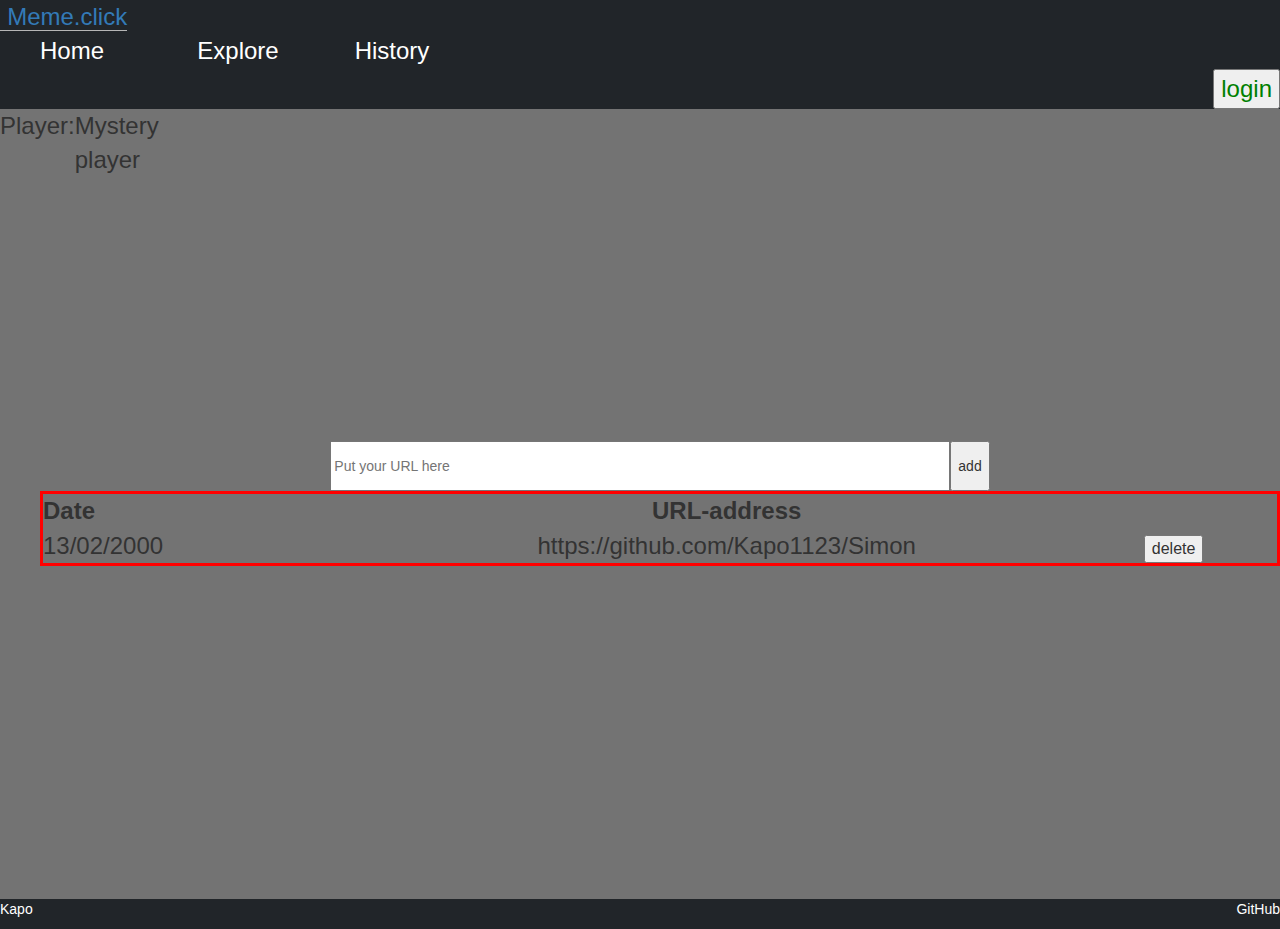
<file: index.html>
<!DOCTYPE html>
<html lang="en">
<head>
    <meta charset="UTF-8">
    <meta http-equiv="X-UA-Compatible" content="IE=edge">
    <meta name="viewport" content="width=device-width, initial-scale=1.0">
    <title>MEME.com</title>
    <link rel="stylesheet" href="meme.css">
</head>
<body>
    <header class="header1">
        <nav class="topbar"> 
            <a id="meme" class=" grey-lefttop">Meme.click</a>
            <meau class ="navbar-lefttop">
                <div>
                <ul class="headerlist">
                <li class="pages">
                    <a class="nav-link" href="index.html">Home</a>
                </li>
                <li class="pages">
                    <a class="nav-link" href="explore.html">Explore</a>
                </li>
                <li class="pages">
                    <a class="nav-link" href="history.html">History</a>
                </li>
            </ul>
            </div>
            <div class="botton-right">
               <a href="login.html" id="button1">
                <button type="submit" href="login.html">login</button></a>
             </div>
            </meau>
            </nav>
        
    </header>

    <main class="history">
        <div class="players">
            Player:
            <span class="player-name"></span>
          </div>
          <div class="div-table">
         <form class="form1">
            <input class="input1" type="text" placeholder="Put your URL here"> 
            <button  type="submit" class="form_button"> add</button>
         </form>

         <table class="table1">
            <tr>
                <th>Date</th>
                <th class="th1">URL-address</th>
            </tr>
            <tr>
                <td>
                    13/02/2000
                </td>
                <td class="th1">
                    https://github.com/Kapo1123/Simon
                </td>
                <td>
                    <button class="delete0">delete</button>
                </td>
            </tr>
            

         </table>
        </div>
    </main>
    <footer class="footer">
        <div class="footer-width">
            
             <a href="https://github.com/Kapo1123/startup" class="text-left"> <span class="text-reset">Kapo</span>   GitHub</a>
         </div>
     </footer>
    </body>
    <script src="index.js"></script>
    </html>
</file>
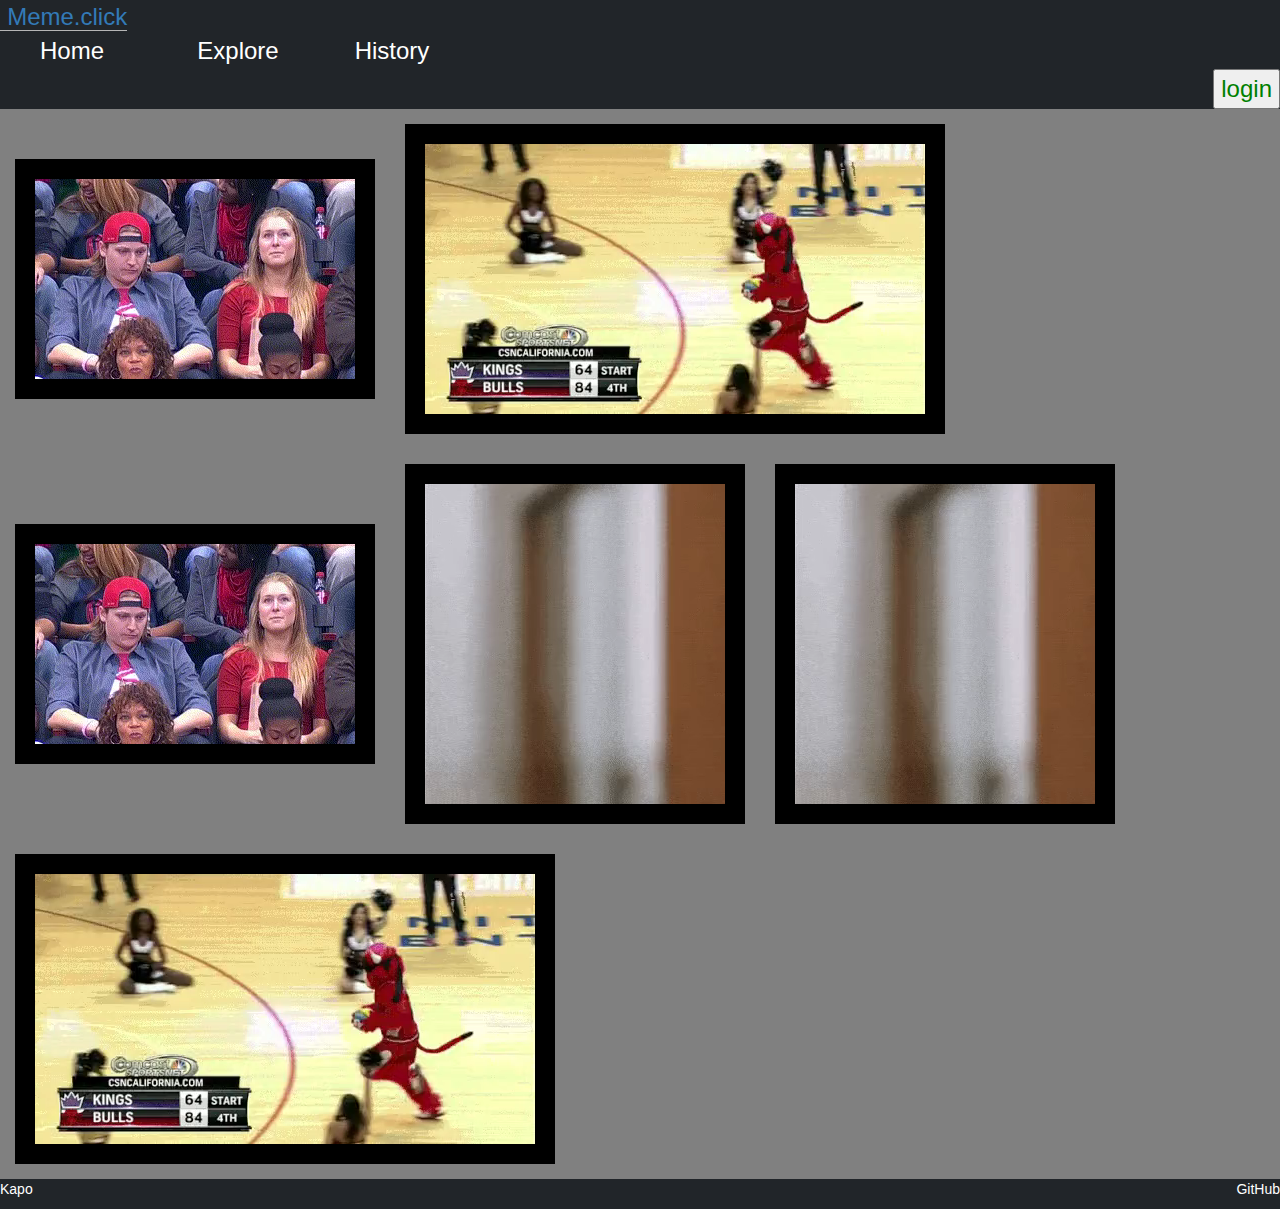
<file: explore.html>
<!DOCTYPE html>
<html lang="en">
<head>
    <meta charset="UTF-8">
    <meta http-equiv="X-UA-Compatible" content="IE=edge">
    <meta name="viewport" content="width=device-width, initial-scale=1.0">
    <title>MEME.com</title>
    <link rel="stylesheet" href="meme.css">
</head>
<body>
    <header class="header1">
        <nav class="topbar"> 
            <a id="meme" class=" grey-lefttop">Meme.click</a>
            <meau class ="navbar-lefttop">
                <div>
                <ul class="headerlist">
                <li class="pages">
                    <a class="nav-link" href="index.html">Home</a>
                </li>
                <li class="pages">
                    <a class="nav-link" href="explore.html">Explore</a>
                </li>
                <li class="pages">
                    <a class="nav-link" href="history.html">History</a>
                </li>
            </ul>
            </div>
            <div class="botton-right">
               <a href="login.html" id="button1">
                <button type="submit" href="login.html">login</button></a>
             </div>
            </meau>
            </nav>
        
    </header>

    <main class="explore-main">
            <div class="grid">
                <div id="first" class="card">
                    <!-- <div id="v1" class="video"> -->
                        <video autoplay loop class="gif">
                            <source src="Gif1.mp4" type="video/ogg">
                            Your browser does not support the video tag.
                        </video>
                    <!-- </div> -->
                    <p>
                    </p>
                  </div>
            <div id="first" class="card">
                <!-- <div id="v1" class="video"> -->
                    <video autoplay loop class="gif">
                        <source <source src="Gif2.mp4" type="video/mp4">
                        Your browser does not support the video tag.
                    </video>
                <!-- </div> -->
                <p></p>
              </div>
              <div id="first" class="card">
                <!-- <div id="v1" class="video"> -->
                    <video autoplay loop class="gif" >
                        <source src="Gif1.mp4" type="video/ogg">
                        Your browser does not support the video tag.
                    </video>
                <!-- </div> -->
                <p></p>
              </div>
              <div id="first" class="card">
                <!-- <div id="v1" class="video"> -->
                    <video autoplay loop class="gif">
                        <source src="Gif3.mp4" type="video/ogg">
                        Your browser does not support the video tag.
                    </video>
                <!-- </div> -->
                <p></p>
              </div>
              <div id="first" class="card">
                <!-- <div id="v1" class="video"> -->
                    <video autoplay  loop class="gif">
                        <source src="Gif3.mp4">
                        Your browser does not support the video tag.
                    </video>
                <!-- </div> -->
                <p></p>
              </div>
              <div id="first" class="card">
                <!-- <div id="v1" class="video"> -->
                    <video autoplay loop class="gif">
                        <source src="Gif2.mp4" type="video/ogg">
                        Your browser does not support the video tag.
                    </video>
                <!-- </div> -->
                <p></p>
              </div>
            </div>

    </main>







    <footer class="footer">
       <div class="footer-width">
           
            <a href="https://github.com/Kapo1123/startup" class="text-left"> <span class="text-reset">Kapo</span>   GitHub</a>
        </div>
    </footer>
</body>
</html>
</file>
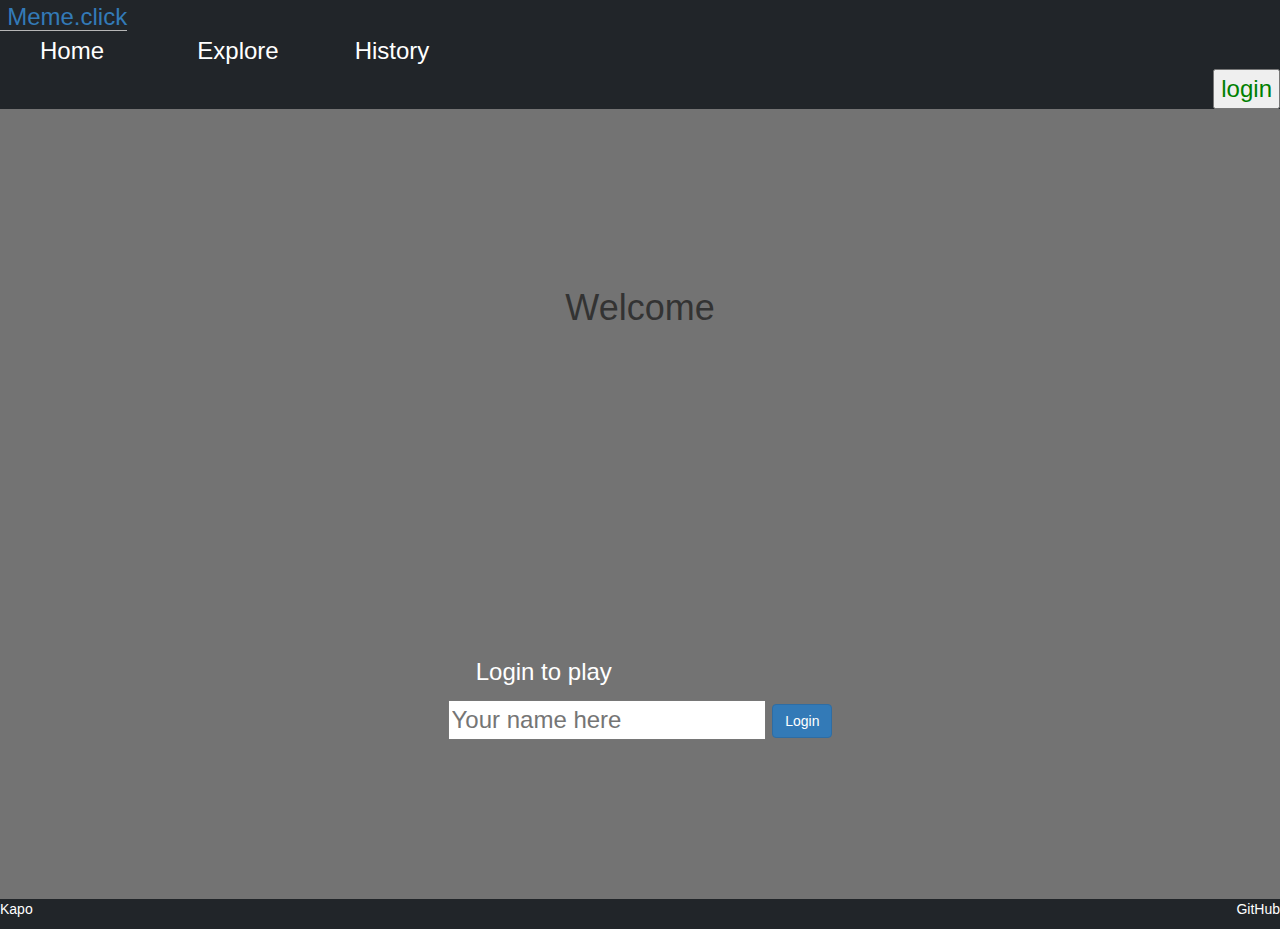
<file: login.html>
<!DOCTYPE html>
<html lang="en">
<head>
    <meta charset="UTF-8">
    <meta http-equiv="X-UA-Compatible" content="IE=edge">
    <meta name="viewport" content="width=device-width, initial-scale=1.0">
    <title>MEME.com</title>
    <link rel="stylesheet" href="meme.css">
    
</head>
<body>
    <header class="header1">
        <nav class="topbar"> 
            <a id="meme" class=" grey-lefttop">Meme.click</a>
            <meau class ="navbar-lefttop">
                <div>
                <ul class="headerlist">
                <li class="pages">
                    <a class="nav-link" href="index.html">Home</a>
                </li>
                <li class="pages">
                    <a class="nav-link" href="explore.html">Explore</a>
                </li>
                <li class="pages">
                    <a class="nav-link" href="history.html">History</a>
                </li>
            </ul>
            </div>
            <div class="botton-right">
               <a href="login.html" id="button1">
                <button type="submit" href="login.html">login</button></a>
             </div>
            </meau>
            </nav>
        
    </header>
    <main class="container">
        <div class="login-div">
          <h1>Welcome</h1>
          <div id="login-table">
            <p>Login to play</p>
            <input type="text" id="name" placeholder="Your name here" />
            <button class="btn btn-primary" onclick="login()">Login</button>
          </div>
          


        </div>
      </main>
    <footer class="footer">
        <div class="footer-width">
            
             <a href="https://github.com/Kapo1123/startup" class="text-left"> <span class="text-reset">Kapo</span>   GitHub</a>
         </div>
     </footer>
     <script src="login.js"></script>
    </body>
    </html>
</file>
<file: meme.css>
@import url(//netdna.bootstrapcdn.com/bootstrap/3.1.1/css/bootstrap.min.css);
  body{
    display:flex;
    flex-direction: column;
    min-width: 375px;
      margin: 0;
}

header{
    flex: 0 80px;
    flex-wrap: wrap;
    background-color: rgba(33,37,41); ;
    width: 100%;
    font-size: x-large;
}
#meme{
    padding-left: 0.3em;
    border-bottom: solid rgb(182, 182, 182) thin;
}
  .pages{
    flex: 1;
    display: flex;
    flex-direction: row;
    list-style: none;
    color:white;
    
  }
  .headerlist{
    flex:1;
    display: flex;
    flex-direction: row;
    list-style: none;
    margin: 0;
    width:40%;
  }
  .topbar{
    color:white;
  }
  .navbar-lefttop{
    text-decoration: none;

  }
  .rightside{
    display:flex;
    flex-direction: column;
  }
  .botton-right{
    display:flex;
    float:right;
    align-content: center;
    font-size: x-large;
    
  }
  #button1{
    color:green;
  }
  }
  button{
    padding:40px;
    font:100px;
    
  }
  .searchbar-middle{
    position:fixed;
    width:10%;
    left:1650px;
    top:3px;
    color:white
    
  }
  .searchTerm{
    text-align: center;
  }
  a:link{
       
    color:white;
}
a:visited{
    color:white;
}



/* /*header/* */

main{
    flex: 1 calc(100vh - 110px);
    display: flex;
    flex-direction: row;
    background-color:rgba(0, 0, 0, 0.55);
    margin:0; 
    
    }

    .video{
        width:50%;
        height:600px;
        display:flex;
    }
    .titleBox{
      display:flex;
      flex-direction: row-reverse;
      height:50%;

    }
    .comment{
      border:solid blue;
      flex-direction: row;
      display:flex;
      height:50%;
      width:50%
      
    }
    #commentbox{
      flex-direction: row;
    }
    .form{
        background-color:red;
        position:fixed;
        right:150px;
        top: 700px;
        display:flex;
        flex-direction: row;

    }
    
  .detailBox {
      width:320px;
      border:1px solid #bbb;
      margin:50px;
  }
  .titleBox {
    background-color: red;
      padding:10px;
      height: 10%;
  }
  .titleBox h2{
    color:#444;
    margin:0;
    display:flex;
    height:100%;
    width:100%;
    justify-content: center;
  
    
  }
  
  .commentBox {
      padding:10px;
      border-top:1px dotted #bbb;
  }
  .actionBox{
    height:70%;
  }
  /* .commentBox .form-group:first-child, .actionBox .form-group:first-child {
      width:80%;
  }
  .commentBox .form-group:nth-child(2), .actionBox .form-group:nth-child(2) {
      width:18%;
  } */
  .actionBox .form-group * {
      width:100%;
      overflow:auto;
  }
  input.form_control{
    width:70%;
  }
  div.form-group{
    width:30%;
  }
  .taskDescription {
      margin:auto;
  }
  .commentList {
      padding:0;
      list-style:none;
      height:100%;
      overflow:auto;
  }
  .commentList li {
      margin:0;
      margin-top:10px;
  }
  .commentList li > div {
      display:table-cell;
  }
  .commenterImage {
      width:30px;
      margin-right:5px;
      height:100%;
      float:left;
  }
  .commenterImage img {
      width:100%;
      border-radius:50%;
  }
  .commentText p {
      margin:0;
  }
  .sub-text {
      color:#aaa;
      font-family:verdana;
      font-size:11px;
  }
  .actionBox {
      border-top:1px dotted #bbb;
      padding:10px;
  }

    /* footer */
    footer {
        display:flex;
        flex-direction: row;
        bottom: 0;
        width: 100%;
        height: 3rem;
        background-color: rgba(33,37,41);
        color:white;
        margin: 0;
        font:200em;
        padding: 0;
      }
      div.footer-width{
        width:100%;
      }

      .text-reset{
        justify-content: flex-end;
        margin: 0;
        color:white;
      }
      .text-left{
        display: flex;
    flex-direction: row;
    justify-content: space-between;
      }
      .yournum{
        list-style: none;
      }
      .history-title{
        position: relative;
        font:bolder;
        font-size: xx-large;
        right: 600px;}
      
      .history-item{
        list-style: none;
        text-align: center;
      }
      .history-list{
        font-size: 16px;
        font-family: Arial;
        text-align: center;
        margin: 0 auto;
      }
      .history-name{
 
        position: relative;
        font:bolder;
        font-size: xx-large;
        right: 600px;
        list-style: none;
       
      }
      .history-item{

    
        position: relative;
        font:bolder;
        font-size: xx-large;
      }

    /* explore-page */
     .explore-main{
      background-color: grey;
      display: flex;
      flex-direction: column;
      height:100%;
      width:100%;
    }
    
    .grid {
      display: flex;
      flex-wrap: wrap;
    }
    
    p {
      /* background-color: blue; */
      color: white;
      text-align: center;
      width: 50%;
    }
    
    div.video {
      width: 50%;
      height: 75%;
      /* background-color: yellow; */
      margin: auto 5%;
    }
    
    div.card {
      display: flex;
      /* background-color: red; */
      height: 0 300px;
      width: 0 800px;
      margin: 15px;
      align-items: center;
      justify-content: space-around;
      
    }
    


    /* GIF */
   .gif{
    border:black 20px solid;
   }

   /* Login-page */
   .container{
    flex: 1 calc(100vh - 110px);
    display: flex;
    flex-direction: column;
    align-items: center;
    justify-content: space-evenly;
    margin: 0em;
    width:100%;
   }
   div.login-div{
    flex: 1 calc(100vh - 110px);
    display: flex;
    flex-direction: column;
    align-items: center;
    justify-content: space-around;
    font-size: x-large;
    margin:0px;
   }
   #login-table{
   
   }
   /* index-page */
   .form1{
    display:flex;
    height: 50px;
    justify-content: center;
    width:100%;
   }
   .input1{
    width:50%;
    height: 50px;
   }
   .form_button{
    height: 50px;
   }
   .div-table{
    display: flex;
    flex-direction: column;
    justify-content: center;
    align-items: center;
    width:100%
   }
   .table1{
    width:100%;
    font-size: x-large;
    border:solid red;
   }
   .th1{
    text-align: center;
   }
   .players{
    font-size: x-large;
    display:flex;
    width:40px;
   }
   button.delete0{
    font-size: medium;
   }
</file>
